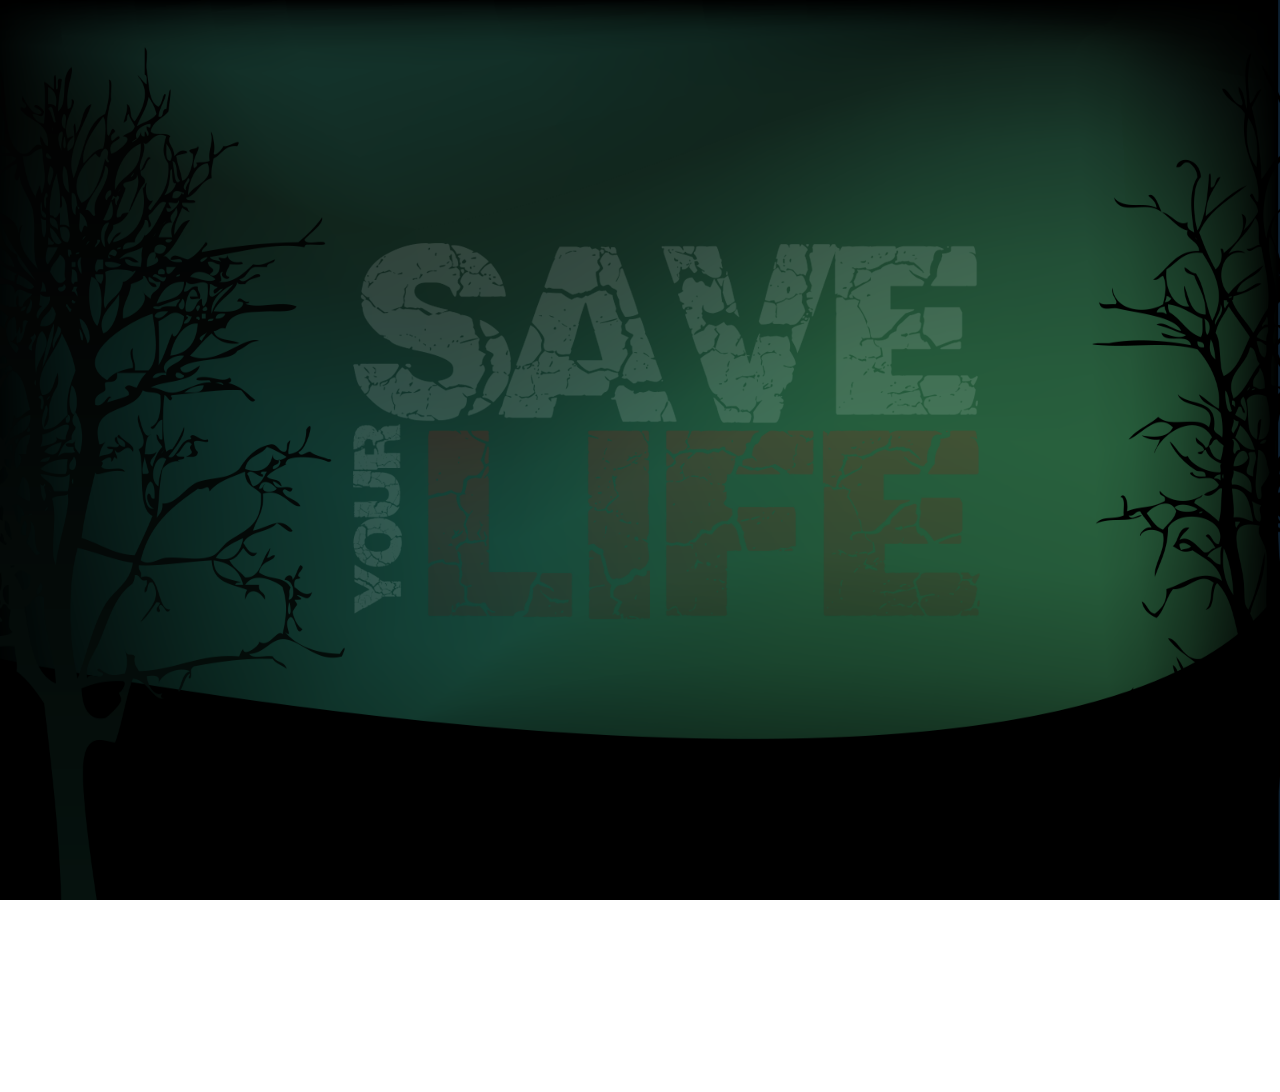
<file: index.html>
﻿<!DOCTYPE html>
<html>
<head>
    <!--CONNECT SDK-->
    <script src="js/general/cast_receiver.js"></script>
    <script src="js/general/connect_bridge.js"></script>

    <!--JQUERY-->
    <script src="js/general/jquery.min.js"></script>

    <!--CSS-->
    <link rel="stylesheet" type="text/css" href="css/Estilo.css">

    <!--LOGICA DEL JUEGO-->
    <script src="js/logica/logica.js" type="text/javascript"></script>
    <!--NIVELES-->
    <script src="js/general/niveles.js" type="text/javascript"></script>

    <!--INICIADOR DEL JUEGO-->
    <script type="text/javascript">
        $(window).load(function () {
            $("#logo-WD").fadeIn(3000);
            setTimeout(goNext, 6000);
        });
        function goNext() {
            //CARGAR SIGUIENTE PAGINA
            $('#seccionActiva').load('seleccionaTV.html');
            cargarInicioAct();
        }
    </script>


    <title>Block A Mouse</title>
</head>
<body>
    <!--AUDIO DEL JUEGO-->
    <audio id="backgroundMusic" loop src="assets/audio/background.mp3" type="audio/mp3" autoplay></audio>
    <!--Contenedor-->
    <div id="seccionActiva">
        <div class="splash">
            <!--LOGO DEL JUEGO-->
            <img id="logo-WD" class="logo-WD" src="assets/images/splash/logo.png" style="display: none;" />
        </div>
    </div>
</body>
</html>
</file>
<file: css/Estilo.css>
/*Principal*/
html, body, div, span, a, input, select, label, i, textarea, img, p, h1, h2, h3, h4, h5, h6 {margin: 0; padding: 0; border: 0;}
html, body {width: 100%; height: 100%;}
body {background: url(../assets/images/conexion/fondo.png); background-size: 100% 100%; background-repeat: no-repeat;}
body {position: relative; font-family: 'Crackvetica';}
div {margin: 0; padding: 0; border: 0;}
td {width: 33%; font-size: 0.6em; font-family: 'Crackvetica'}

/*Fuentes*/
@font-face {
    font-family: 'Crackvetica';
    src:
        
      url('../assets/fonts/Crackvetica.ttf') format('truetype');
}

#body {width: 100%; min-height: 100%; height:100%; position: relative;}
.invisible { display: none; }

/*Splash*/
.splash { width: 100%; height: 100%; }
.logo-WD { width: 50%; display: block; margin-top: 15%; margin-left: 27%;}

/*Conexion de jugadores*/
.background-juego{width:100%; height:100%;}
.conexion-logo{padding-top:1%; padding-left:2%; display:inline-block;}
.conexion-titulo{padding-top:2%; width: 30%; position: relative; left: 35%;}
.conexion-imagenes-jugadores{ margin-top: 8%; margin-left:12%;}
.conexion-nombres-jugadores{width:300px; display: inline-block; color: #FFF7F2; text-align:center;}
.conexion-mensaje{width:100%; margin-top:3%; text-align:center; font-family: 'Crackvetica'}
.contenedor-creditos{position: relative;margin-top: -24%;text-align: center; margin-left: 22%; width: 55%; color:black;}

/*Tablero*/
.jugadores { position: relative; left: -15%; height: 310px;}
.logo-juego { width: 20%; margin-left: 30%; }

.panel-izquierdo { width: 70%; margin-left: 5%; display: inline-block;}
.panel-derecho { width: 24%; display: inline-block; vertical-align: top; margin-top: 2%;}

.contenedor-jugador { width: 100%; height: 1%; margin-bottom: 60%; margin-left: 30%; position: relative;} /*Contenedor de los jugadores*/
.contenedor-puntaje { width: 100%; height: 1%; margin-bottom: 60%; margin-left: 30%; position: relative;} /*Contenedor de los jugadores*/
.jugador{ width: 75%; position: absolute; } /*Contenedor de los jugadores conectados*/
.jugador-nombre { position: absolute; font-size: 2.5em; margin-top: 45%; margin-left: inherit; color: white} /*Nombre del jugador*/
.jugador-puntaje { position: absolute; font-size: 2.5em; margin-top: 10%; margin-left: inherit; color: white} /*Nombre del jugador*/
.panel .contenedor-label { width: 60%; margin-left: 28%; margin-bottom: 9%; position: relative;}
.panel .name-perfil { width: 70%; font-size: 2em; text-align: left; display: inline-block; }
.panel .puntaje-jugador { width: 25%; font-size: 2em; display:inline-block; text-align: center; margin-left: 5%;}

/*Pop-ups*/
.pop-up-background { position: absolute; height: 110%; width: 100%; text-align: center; z-index: 20; background: rgba(0, 0, 0, 0.7);  }
.pop-up-ganador { width: 60%; top: 10%; position: absolute; left: 23% }
.pop-up-ganador-texto { font-family: 'International'; font-size: 5em; color: white; position: absolute; text-align: center; left: 33%; width: 40%; top: 50%; }
.mensaje-bienvenida { text-align: center; width:100%; font-size: 4em; margin-top: 20%;}

@keyframes type{
    from { width: 0; }
}
@keyframes type2{
  0%{width: 0;}
  50%{width: 0;}
  100%{ width: 100px; } 
}

/*Contador de inicio de turno*/

.pietimer {
    position:relative;
    font-size: 100px;
    width:1em;
    height:1em;
    float: left;
}
.pietimer > .percent {
    position: absolute;
    top: 0.3em;
    left: 0;
    width: 2.0em;
    font-size: 0.5em;
    text-align:center;
    display: none;
    z-index:10;
    font-weight:bold;
}
.pietimer > .slice {
    position:absolute;
    width:1em;
    height:1em;
    clip:rect(0px,1em,1em,0.5em);
}
.pietimer > .slice.gt50 {
    clip:rect(auto, auto, auto, auto);
}
.pietimer > .slice > .pie {
    position:absolute;
    width:0.8em; /* 1 - (2 * border width) */
    height:0.8em; /* 1 - (2 * border width) */
    clip:rect(0em,0.5em,1em,0em);
    -moz-border-radius:0.5em;
    -webkit-border-radius:0.5em;
    border-radius:0.5em;
}
.pietimer > .slice > .pie.fill {
    -moz-transform:rotate(180deg) !important;
    -webkit-transform:rotate(180deg) !important;
    -o-transform:rotate(180deg) !important;
    transform:rotate(180deg) !important;
}
.pietimer.fill > .percent {
    display: none;
}
.pietimer.fill > .slice > .pie {
    border: transparent;
    background-color: #c0c0c0;
    width:1em;
    height:1em;
}
</file>
